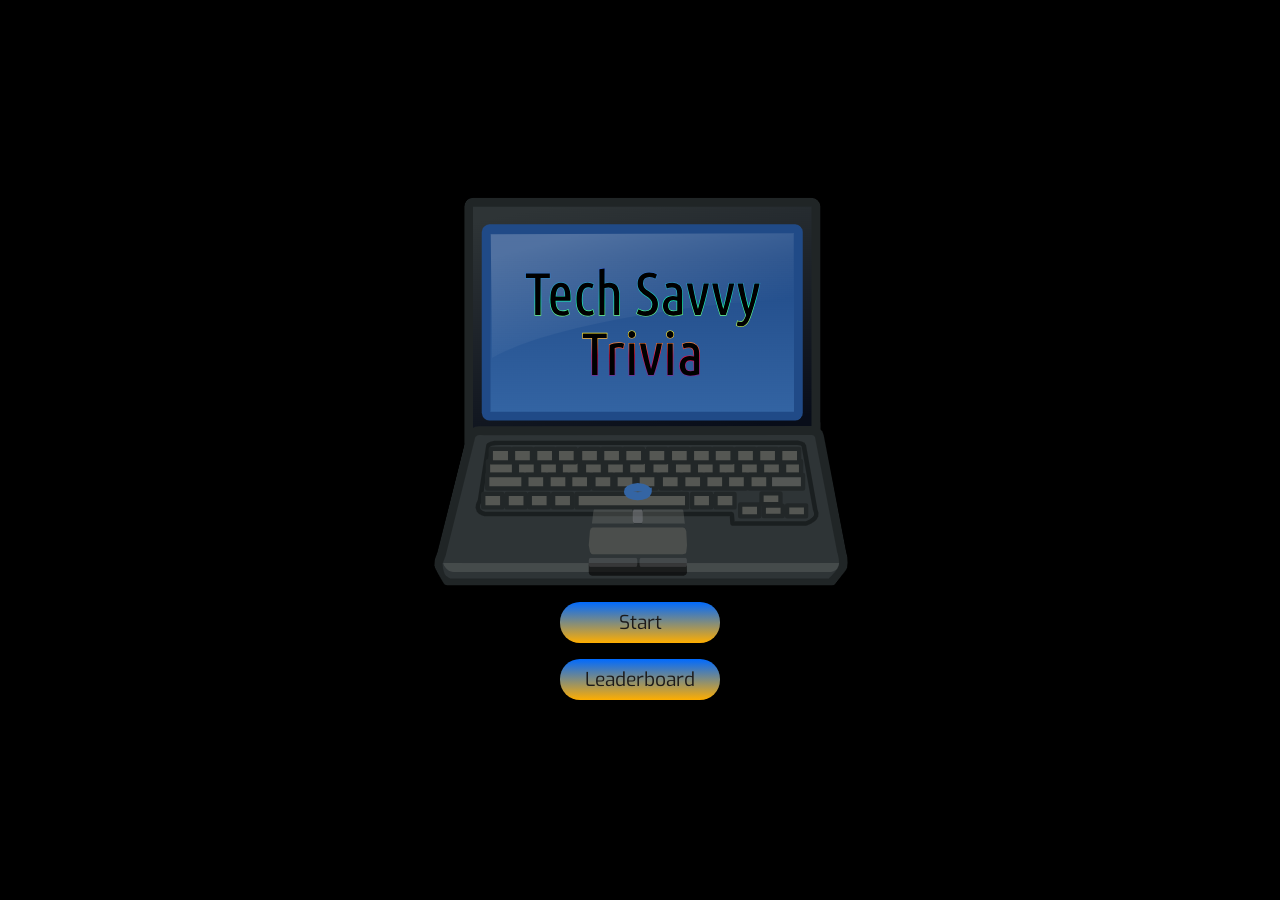
<file: index.html>
<!DOCTYPE html>
<html lang="en">
<head>
    <meta charset="UTF-8">
    <meta name="viewport" content="width=device-width, initial-scale=1.0">
    <!-- This project was built following a tutorial by Brian Design. 
         Link to the tutorial: https://youtu.be/f4fB9Xg2JEY?si=k0YasgUvGu3JMKCT -->
    <meta name="author" content="Matthew Walczak">
    <title>Tech Savvy Trivia - Menu</title>
    <link rel="stylesheet" href="style.css">
</head>
<body>
    <div class="background-video">
        <video src="/assets/lines_animation.mp4" autoplay muted loop></video>
    </div>
    </div>

    <div class="container">
        <div id="menu" class="flex-container">
            <img id="tech-img" src="/assets/start_background_3.png" alt="Tech Savvy Trivia Image">
            <a href="/category.html" class="btn">Start</a>
            <a href="/leaderboard.html" id="leaderboard-btn" class="btn">Leaderboard</a>
        </div>
    </div>
</body>
</html>
</file>
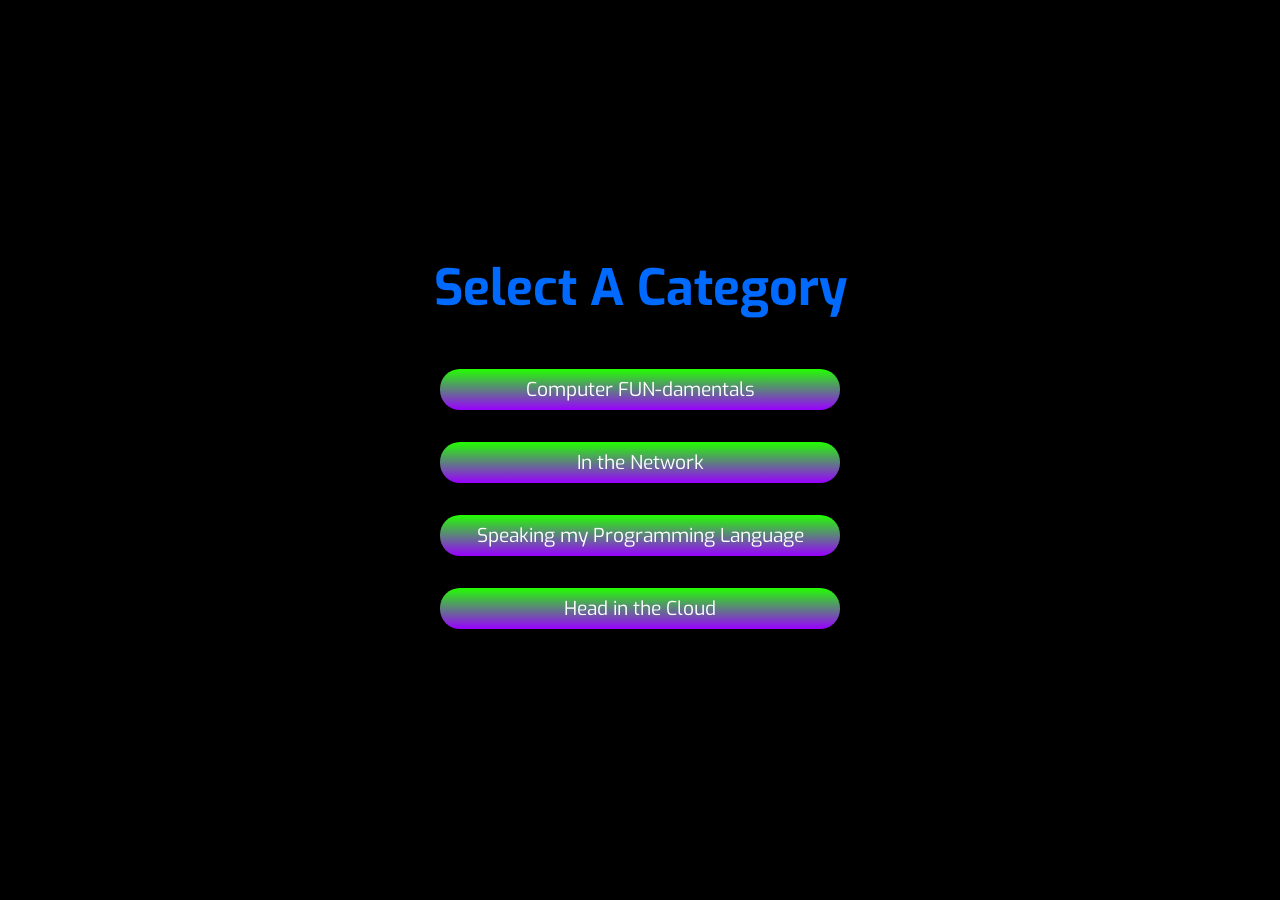
<file: category.html>
<!DOCTYPE html>
<html lang="en">
<head>
    <meta charset="UTF-8">
    <meta name="viewport" content="width=device-width, initial-scale=1.0">
    <title>Tech Savvy Trivia - Category Selection</title>
    <link rel="stylesheet" href="style.css">
    <link rel="stylesheet" href="category.css">
</head>
<body>
    <div class="background-video">
        <video src="/assets/lines_animation.mp4" autoplay muted loop></video>
    </div>
    <div class="container">
    <div id="category" class="flex-container">
        <h2 class="category-text">Select A Category</h2>
        <a href="/computerFundamentals.html" class="flex-container category-btn">Computer FUN-damentals</a>
            <a href="/networks.html" class="flex-container category-btn">In the Network</a>
            <a href="/programming.html" class="flex-container category-btn">Speaking my Programming Language</a>
            <a href="/cloud.html" class="flex-container category-btn">Head in the Cloud</a>
    </div>     
    </div>
</body>
</html>
</file>
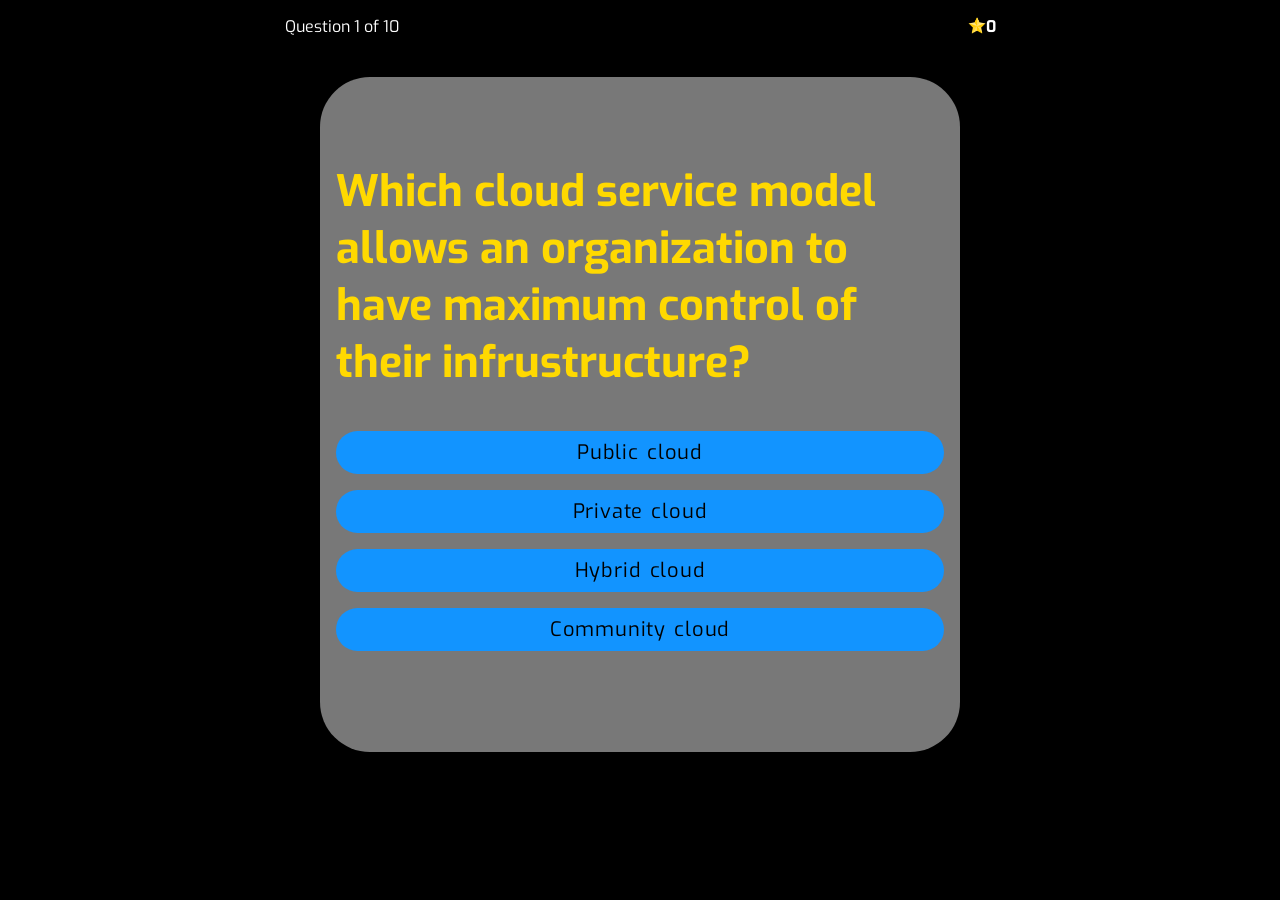
<file: cloud.html>
<!DOCTYPE html>
<html lang="en">
<head>
    <meta charset="UTF-8">
    <meta name="viewport" content="width=device-width, initial-scale=1.0">
    <title>Techy Savvy Trivia - Head in the Cloud</title>
    <link rel="stylesheet" href="style.css">
    <link rel="stylesheet" href="games.css">
</head>
<body>
    <div class="background-video">
        <video src="/assets/circuit_-_27725 (1080p).mp4" autoplay muted loop></video>
    </div>
    <div id="hud">
        <div class="hud-item">
            <p id="progressText" class="hud-prefix">
                Question
            </p>
        </div>
        <div class="hud-item">
            <span class="hud-prefix star-score">
                <img id="star" src="/assets/points.png" alt="star points">
                <h1 class="hud-prefix" id="score">0</h1>
            </span>
        </div>
    </div>
        <div class="container">
        <div id="game" class="justify-center flex-column">
            <h1 id="question">Question</h1>
            <div class="choice-container">
                <p class="choice-text" data-number="1">Choice 1</p>
            </div>
            <div class="choice-container">
                <p class="choice-text" data-number="2">Choice 2</p>
            </div>
            <div class="choice-container">
                <p class="choice-text" data-number="3">Choice 3</p>
            </div>
            <div class="choice-container">
                <p class="choice-text" data-number="4">Choice 4</p>
            </div>
        </div>
    </div>
    <script src="cloud.js"></script>
</body>
</html>
</file>
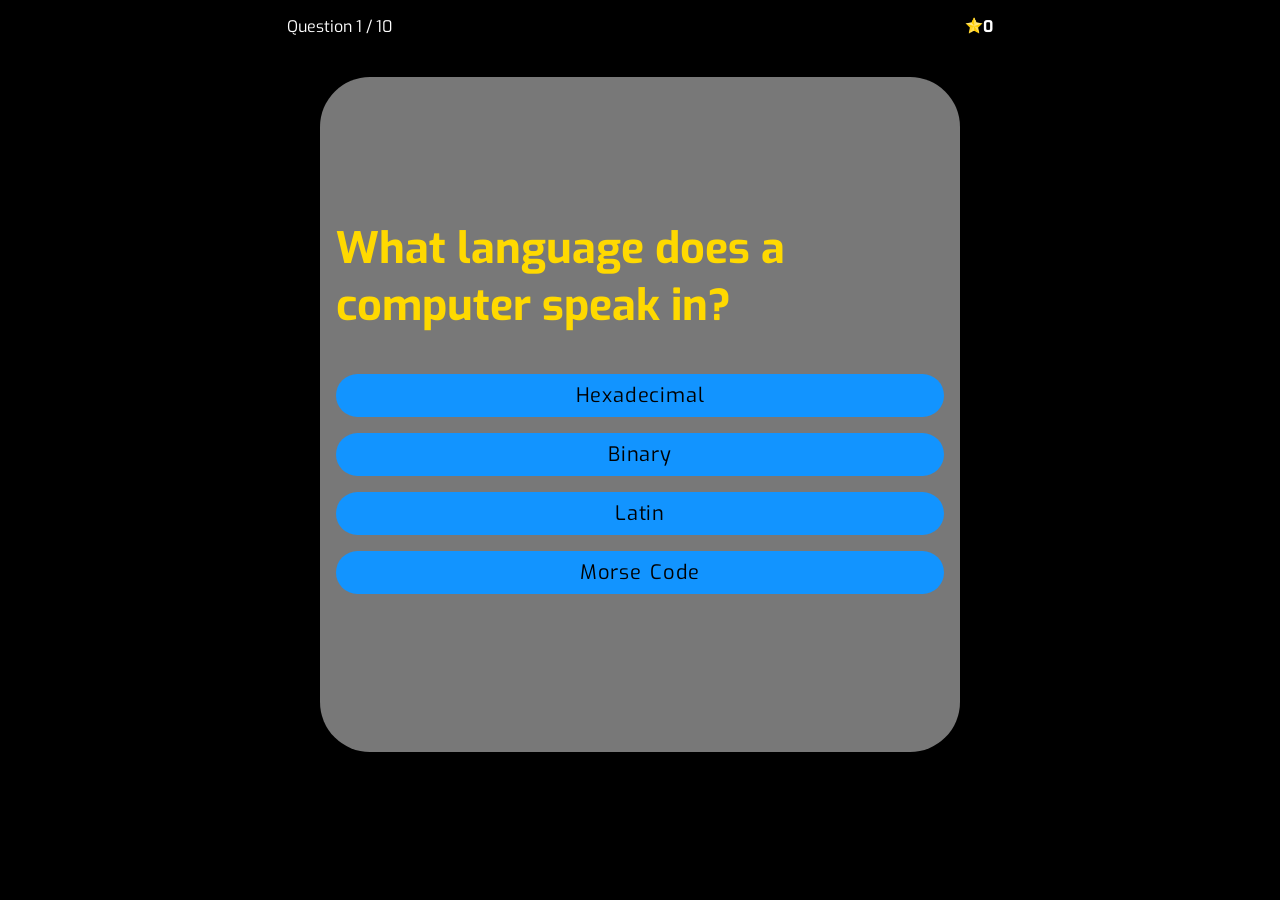
<file: computerFundamentals.html>
<!DOCTYPE html>
<html lang="en">
<head>
    <meta charset="UTF-8">
    <meta name="viewport" content="width=device-width, initial-scale=1.0">
    <title>Techy Savvy Trivia - Computer FUN-damentals</title>
    <link rel="stylesheet" href="style.css">
    <link rel="stylesheet" href="games.css">
</head>
<body>
    <div class="background-video">
        <video src="/assets/circuit_-_27725 (1080p).mp4" autoplay muted loop></video>
    </div>
    <div id="hud">
        <div class="hud-item">
            <p id="progressText" class="hud-prefix">
                Question
            </p>
        </div>
        <div class="hud-item">
            <span class="hud-prefix star-score">
                <img id="star" src="/assets/points.png" alt="star points">
                <h1 class="hud-prefix" id="score">0</h1>
            </span>
        </div>
    </div>
        <div class="container">
        <div id="game" class="justify-center flex-column">
            <h1 id="question">Question</h1>
            <div class="choice-container">
                <p class="choice-text" data-number="1">Choice 1</p>
            </div>
            <div class="choice-container">
                <p class="choice-text" data-number="2">Choice 2</p>
            </div>
            <div class="choice-container">
                <p class="choice-text" data-number="3">Choice 3</p>
            </div>
            <div class="choice-container">
                <p class="choice-text" data-number="4">Choice 4</p>
            </div>
        </div>
    </div>
    <script src="computerFundamentals.js"></script>
</body>
</html>
</file>
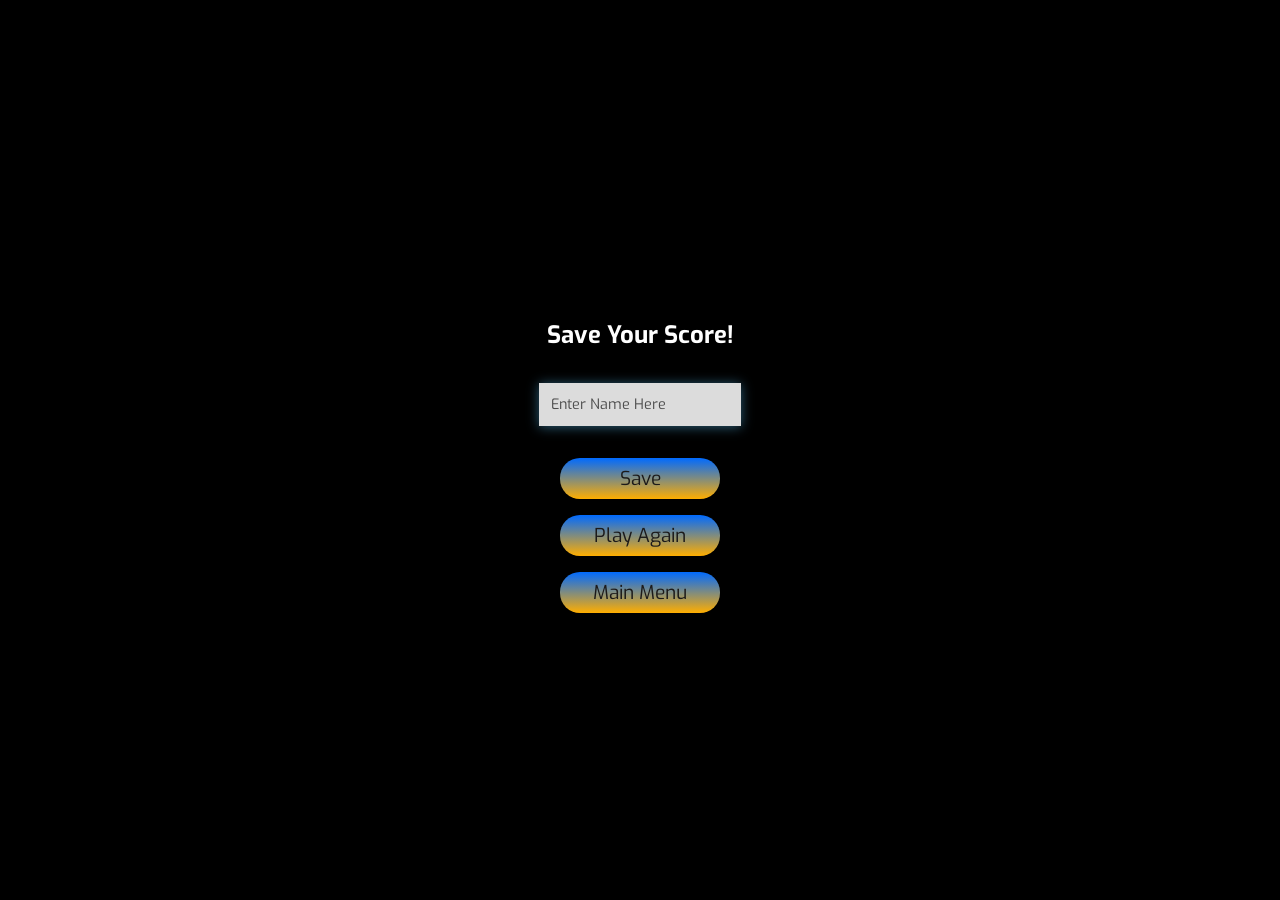
<file: gameResults.html>
<!DOCTYPE html>
<html lang="en">
<head>
    <meta charset="UTF-8">
    <meta name="viewport" content="width=device-width, initial-scale=1.0">
    <title>Tech Savvy Trivia - Game Results</title>
    <link rel="stylesheet" href="style.css">
</head>
<body>
    <div class="background-video">
        <video src="/assets/lines_animation.mp4" autoplay muted loop></video>
    </div>
    <div class="container">
        <div id="end" class="flex-center flex-column">
            
            <h1 id="finalScore">0</h1>
            <form class="end-form-container">
                <h2 id="end-text">Save Your Score!</h2>
                <input type="text" name="name" id="username"
                placeholder="Enter Name Here">
                <button class="btn" id="saveScoreBtn" type="submit"
                onclick="saveHighScore(event)" disabled>Save</button>
            </form>
            <a href="/category.html" class="btn">Play Again</a>
            <a href="/" class="btn">Main Menu</a>
        </div>
    </div>
    <script src="gameResults.js"></script>
</body>
</html>
</file>
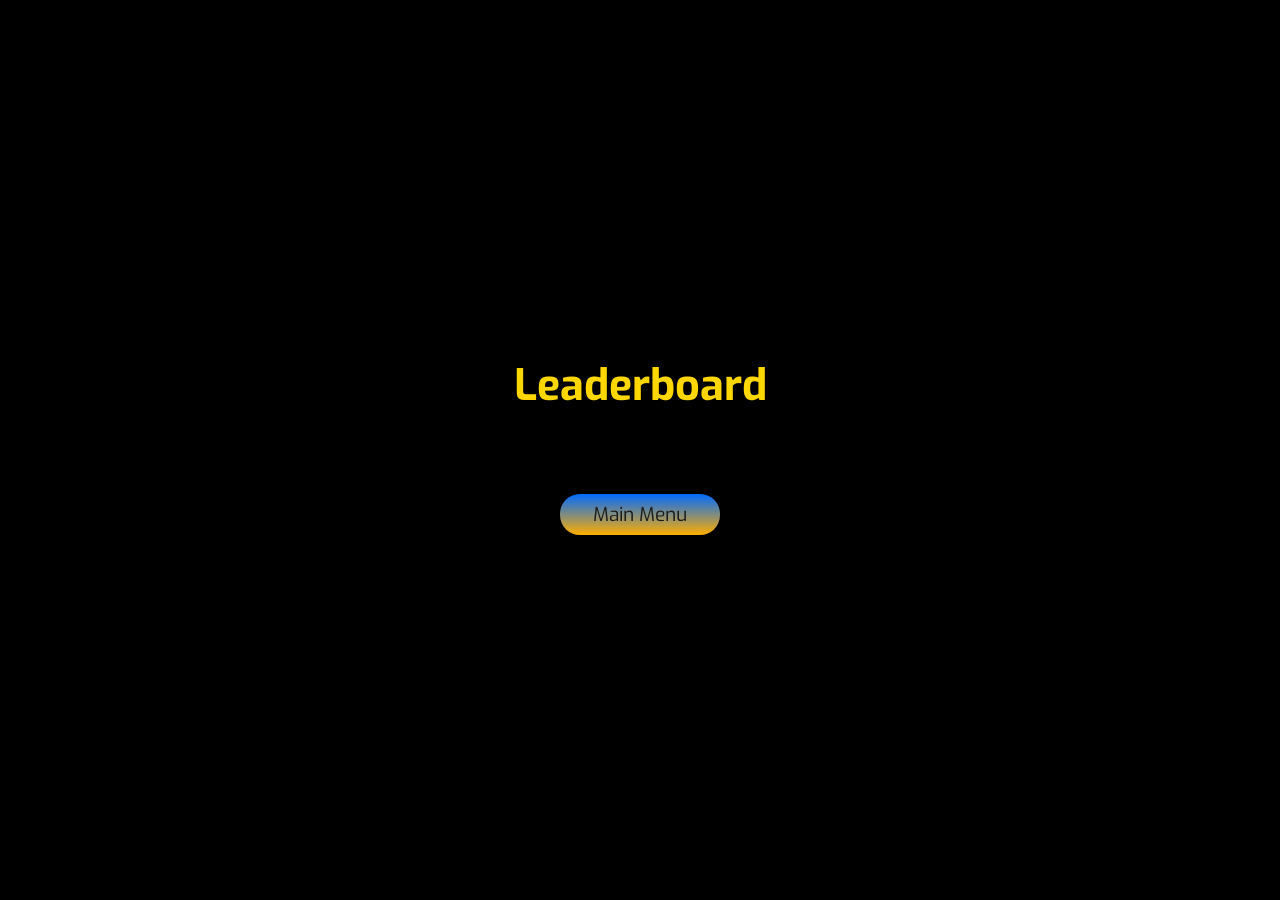
<file: leaderboard.html>
<!DOCTYPE html>
<html lang="en">
<head>
    <meta charset="UTF-8">
    <meta name="viewport" content="width=device-width, initial-scale=1.0">
    <title>Leaderboard</title>
    <link rel="stylesheet" href="style.css">
    <link rel="stylesheet" href="leaderboard.css">
</head>
<body>
    <div class="background-video">
        <video src="/assets/lines_animation.mp4" autoplay muted loop></video>
    </div>
    <div class="container">
        <div id="highScores" class="flex-center flex-column">
            <h1 id="finalScore">Leaderboard</h1>
            <ul id="highScoresList"></ul>
            <a href="/" class="btn">Main Menu</a>
        </div>
    </div>
    <script src="leaderboard.js"></script>
</body>
</html>
</file>
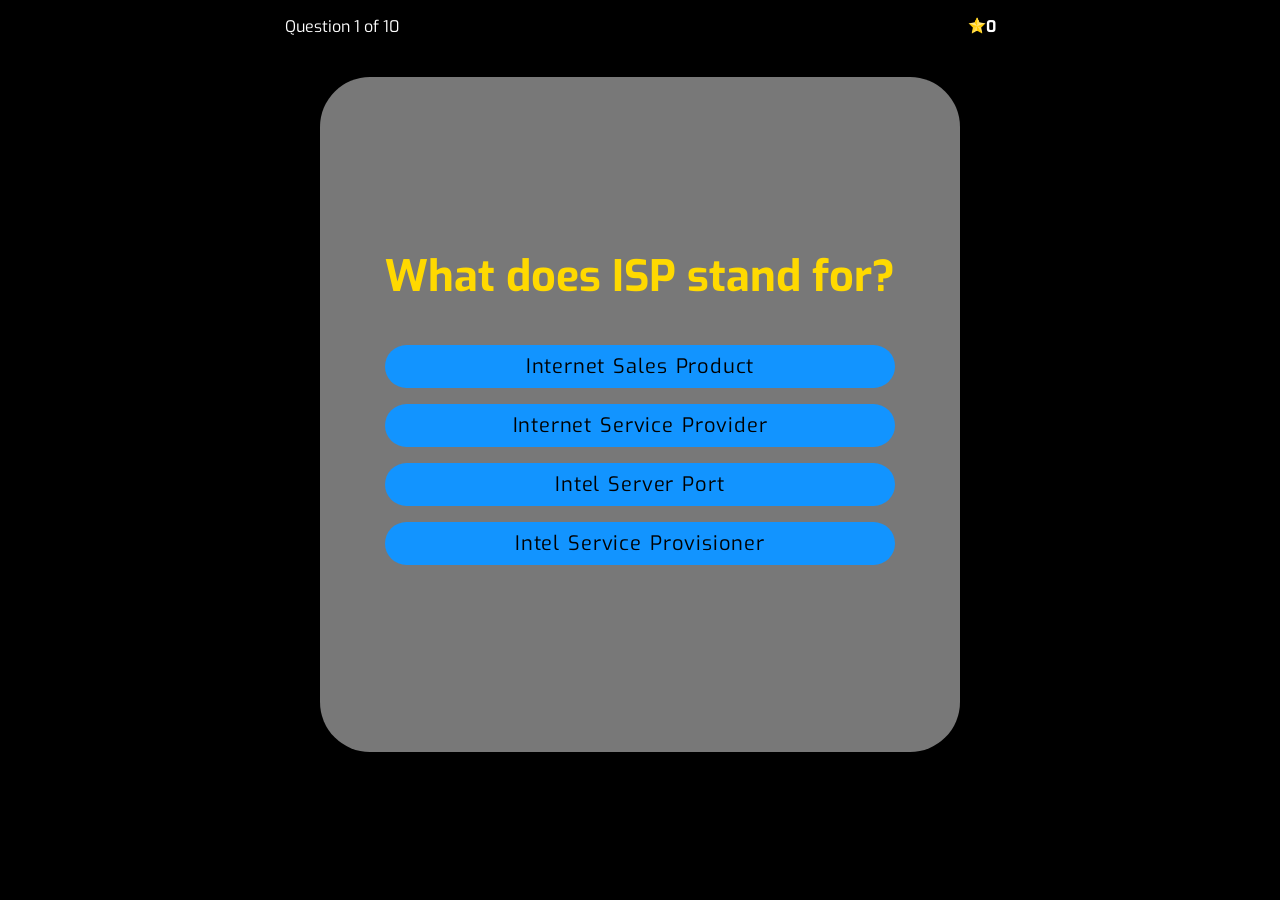
<file: networks.html>
<!DOCTYPE html>
<html lang="en">
<head>
    <meta charset="UTF-8">
    <meta name="viewport" content="width=device-width, initial-scale=1.0">
    <title>Techy Savvy Trivia - In the Network</title>
    <link rel="stylesheet" href="style.css">
    <link rel="stylesheet" href="games.css">
</head>
<body>
    <div class="background-video">
        <video src="/assets/circuit_-_27725 (1080p).mp4" autoplay muted loop></video>
    </div>
    <div id="hud">
        <div class="hud-item">
            <p id="progressText" class="hud-prefix">
                Question
            </p>
        </div>
        <div class="hud-item">
            <span class="hud-prefix star-score">
                <img id="star" src="/assets/points.png" alt="star points">
                <h1 class="hud-prefix" id="score">0</h1>
            </span>
        </div>
    </div>
        <div class="container">
        <div id="game" class="justify-center flex-column">
            <h1 id="question">Question</h1>
            <div class="choice-container">
                <p class="choice-text" data-number="1">Choice 1</p>
            </div>
            <div class="choice-container">
                <p class="choice-text" data-number="2">Choice 2</p>
            </div>
            <div class="choice-container">
                <p class="choice-text" data-number="3">Choice 3</p>
            </div>
            <div class="choice-container">
                <p class="choice-text" data-number="4">Choice 4</p>
            </div>
        </div>
    </div>
    <script src="networks.js"></script>
</body>
</html>
</file>
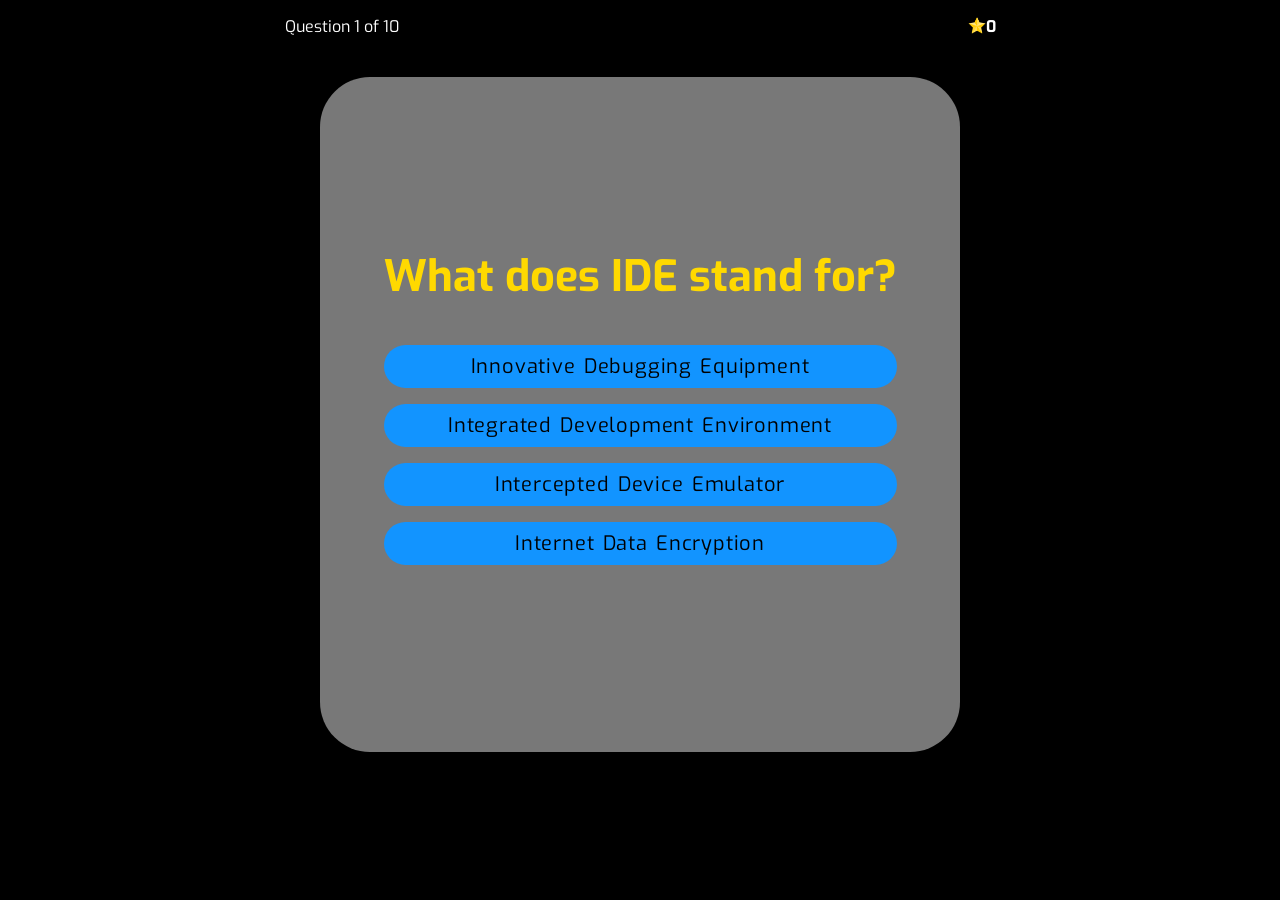
<file: programming.html>
<!DOCTYPE html>
<html lang="en">
<head>
    <meta charset="UTF-8">
    <meta name="viewport" content="width=device-width, initial-scale=1.0">
    <title>Techy Savvy Trivia - Speaking my Programming Language</title>
    <link rel="stylesheet" href="style.css">
    <link rel="stylesheet" href="games.css">
</head>
<body>
    <div class="background-video">
        <video src="/assets/circuit_-_27725 (1080p).mp4" autoplay muted loop></video>
    </div>
    <div id="hud">
        <div class="hud-item">
            <p id="progressText" class="hud-prefix">
                Question
            </p>
        </div>
        <div class="hud-item">
            <span class="hud-prefix star-score">
                <img id="star" src="/assets/points.png" alt="star points">
                <h1 class="hud-prefix" id="score">0</h1>
            </span>
        </div>
    </div>
        <div class="container">
        <div id="game" class="justify-center flex-column">
            <h1 id="question">Question</h1>
            <div class="choice-container">
                <p class="choice-text" data-number="1">Choice 1</p>
            </div>
            <div class="choice-container">
                <p class="choice-text" data-number="2">Choice 2</p>
            </div>
            <div class="choice-container">
                <p class="choice-text" data-number="3">Choice 3</p>
            </div>
            <div class="choice-container">
                <p class="choice-text" data-number="4">Choice 4</p>
            </div>
        </div>
    </div>
    <script src="programming.js"></script>
</body>
</html>
</file>
<file: style.css>
@import url('https://fonts.googleapis.com/css2?family=Exo:ital@1&display=swap');

* {
    box-sizing: border-box;
    margin: 0;
    padding: 0;
    font-size: 50%;
    font-family: 'Exo';
}

:root {
    background-color: rgb(0, 0, 0);
}

.background-video {
    position: fixed;
    width: 100%;
    height: 100%;
    display: flex;
    justify-content: center;
    align-items: center;
    z-index: -1;
}

.container {
    width: 100vw;
    height: 100vh;
    display: flex;
    justify-content: center;
    align-items: center;
    max-width: 80rem;
    margin: 0 auto;
    padding: 2rem;
}

.flex-container {
    display: flex;
    flex-direction: column;
    justify-content: center;
    align-items: center;
}

h1 {
    font-size: 5.4rem;
    color: rgb(255, 255, 255);
    margin-bottom: 5rem;
}

h2 {
    font-size: 4.2rem;
    margin-bottom: 4rem;
}

.flex-column {
    display: flex;
    flex-direction: column;
}

.flex-center {
    justify-content: center;
    align-items: center;
}

.justify-center {
    justify-content: center;
}

.text-center {
    text-align: center;
}

.btn {
    font-size: 2.4rem;
    padding: 1rem;
    width: 20rem;
    text-align: center;
    margin-top: 1rem;
    margin-bottom: 1rem;
    text-decoration: none;
    color: rgb(28, 26, 26);
    background: linear-gradient(180deg, rgb(0, 106, 255) 0%, rgb(255, 174, 0) 100%);
    border-radius: 20px;
}

.btn:hover {
    cursor: pointer;
    box-shadow: 0 0.4rem 2rem 0 rgb(228, 244, 8);
    transition: transform 100ms;
    transform: scale(1.1);
}

.btn[disabled]:hover {
    cursor: not-allowed;
    box-shadow: none;
    transform: none;
}

#highscore-btn {
    background: linear-gradient(90deg, rgb(255, 247, 9) 0%, rgb(240, 221, 6) 100%);;
}

#highscore-btn:hover {
    box-shadow: 0 0.4rem 1.4rem 0 rgb(255,255,0, 0.5);
}

/* End Page CSS */

.end-form-container {
    width: 100%;
    display: flex;
    flex-direction: column;
    align-items: center;
    max-width: 30rem;
}

input {
    margin-bottom: 1rem;
    width: 20rem;
    padding: 1.5rem;
    font-size: 1.8rem;
    border: none;
    box-shadow: 0 0.1rem 1.4rem 0 rgb(86, 185, 235, 0.5);
}

input::placeholder {
    color: #4c4c4c;
}

#username {
    margin-bottom: 3rem;
    width: 100%;
    outline: none;
}

#end-text {
    font-size: 3rem;
    color: rgb(255, 255, 255);
    text-align: center;
}

#saveScoreBtn {
    border: none;
}

#finalScore {
    color: gold;
}

input {
    background-color: rgb(220, 220, 220);
}
</file>
<file: category.css>
.category-btn {
    font-size: 2.4rem;
    padding: 1rem;
    width: 50rem;
    text-align: center;
    margin: 2rem 2rem;
    text-decoration: none;
    color: rgb(255, 255, 255);
    background: linear-gradient(180deg, rgb(34, 255, 0) 0%, rgb(153, 0, 255) 100%);
    border-radius: 20px;
}

.category-btn:hover {
    cursor: pointer;
    box-shadow: 0 0.4rem 2rem 0 rgb(228, 244, 8);
    transition: transform 100ms;
    transform: scale(1.1);
}

.category-text {
    color: rgb(0, 106, 255);
    font-size: 50px;
    margin-bottom: 4rem;
}
</file>
<file: games.css>
body {
    color: rgb(255, 255, 255);
}

.container {
    width: 75vw;
    height: 75vh;
    border-radius: 50px;
    background: rgb(134, 134, 134, 90%);
}

.choice-container {
    margin-bottom: 2rem;
    border-radius: 25px;
    background: rgb(18, 148, 255);
    font-size: 5rem;
}

.choice-container:hover {
    cursor: pointer;
    box-shadow: 0 0.4rem 2rem 0 rgb(228, 244, 8);
    transition: transform 100ms;
    transform: scale(1.1);
}

.choice-text {
    padding: 1rem;
    width: 100%;
    color: #000;
    letter-spacing: 0.1rem;
    word-spacing: 0.3rem;
    text-align: center;
}

#question {
    color: rgb(255, 217, 0);
}

.correct {
    background: rgb(0, 200, 25);
    color: #000;
}

.incorrect {
    background: rgb(200, 0, 0);
    color: #000;
}

#hud {
    display: flex;
    justify-content: space-around;
    margin-top: 2rem;
}

.hud-prefix {
    text-align: center;
    font-size: 2rem;
}

.star-score {
    display: flex;
    justify-content: space-between;
}

.hud-main-text {
    text-align: center;
}

#star {
    width: 18px;
    height: 18px;
}

@media screen and (max-width: 768px) {
    .choice-container {
        min-width: 40rem;
    }
}
</file>
<file: leaderboard.css>
body {
    color: #fff;
}

#highScoresList {
    list-style: none;
    margin-bottom: 4rem;
}

.high-score {
    font-size: 2.8rem;
    margin-bottom: 0.5rem;
}
</file>
